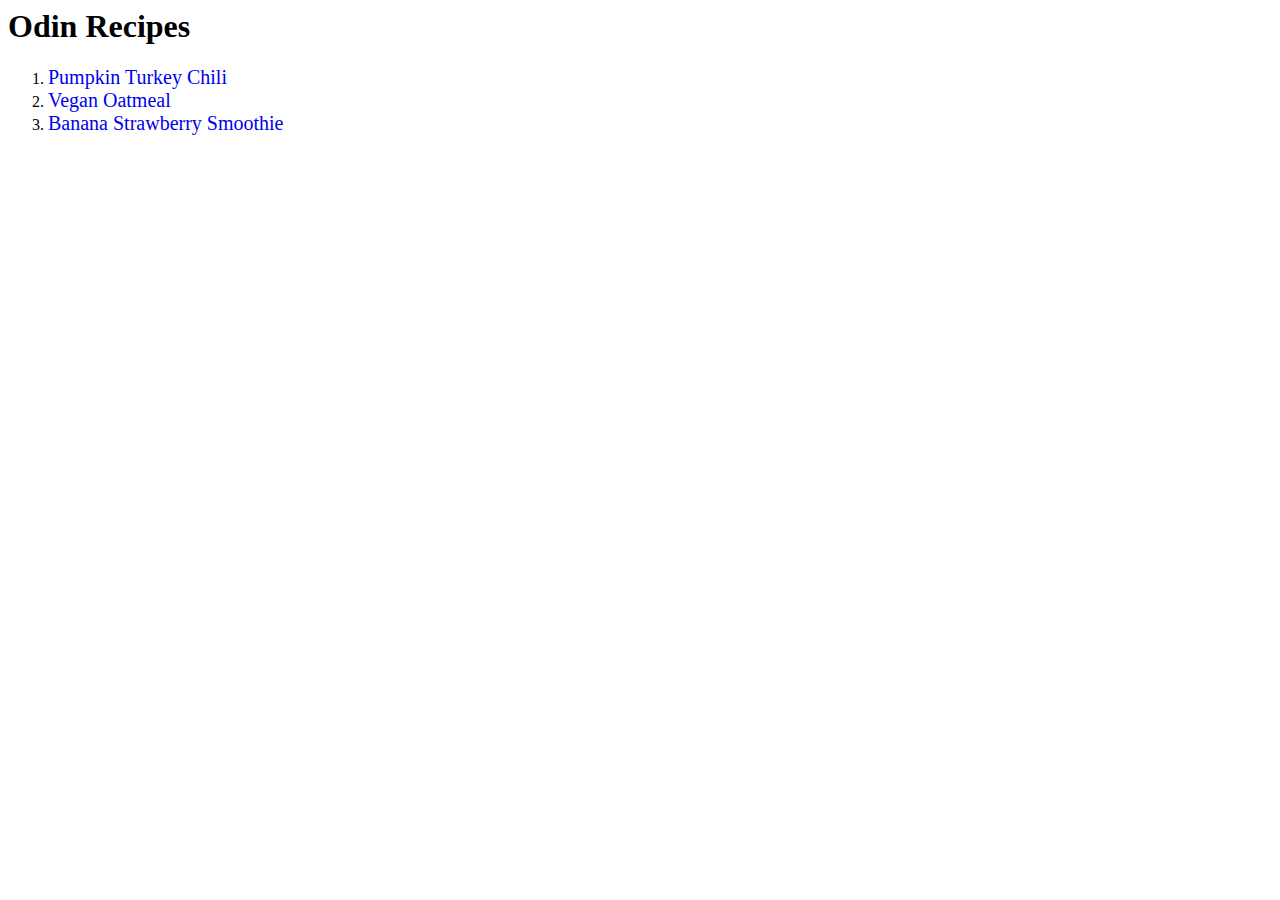
<file: index.html>
<html lang="en">
  <head>
    <meta charset="UTF-8" />
    <meta name="viewport" content="width=device-width, initial-scale=1.0" />
    <link rel="stylesheet" href="style.css" />
    <title>Odin Recipes</title>
    <h1>Odin Recipes</h1>
  </head>
  <body>
    <ol>
      <li>
        <a
          class="recipe-link"
          href="recipes/pumpkinturkeychili.html"
          target="_blank"
          >Pumpkin Turkey Chili
        </a>
      </li>
      <li>
        <a href="recipes/oatmal.html" class="recipe-link" target="_blank"
          >Vegan Oatmeal</a
        >
      </li>

      <li>
        <a href="recipes/smoothie.html" class="recipe-link" target="_blank"
          >Banana Strawberry Smoothie</a
        >
      </li>
    </ol>
  </body>
</html>
</file>
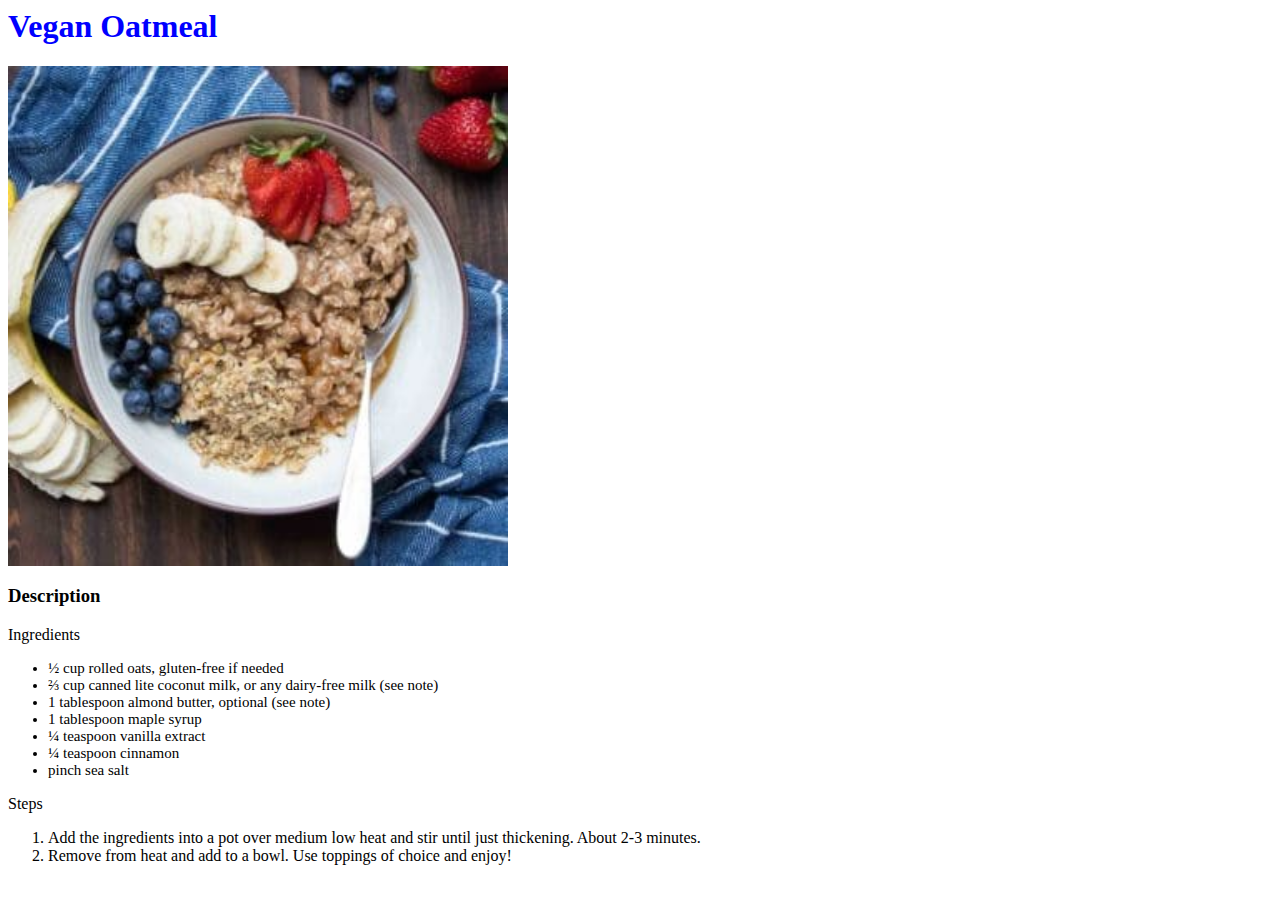
<file: recipes/oatmal.html>
<html lang="en">
  <head>
    <meta charset="UTF-8" />
    <meta name="viewport" content="width=device-width, initial-scale=1.0" />
    <link rel="stylesheet" href="../style.css" />
    <title>Vegan Oatmeal</title>
    <h1 class="oatmeal-title">Vegan Oatmeal</h1>
  </head>
  <body>
    <img
      src="images/oatmeal.png"
      alt="pumpkin turkey chili"
      height="500px"
      width="500px"
    />
    <h3>Description</h3>
    <p>Ingredients</p>
    <ul class="pumpkin-ingredients-list">
      <li>½ cup rolled oats, gluten-free if needed</li>
      <li>⅔ cup canned lite coconut milk, or any dairy-free milk (see note)</li>
      <li>1 tablespoon almond butter, optional (see note)</li>
      <li>1 tablespoon maple syrup</li>
      <li>¼ teaspoon vanilla extract</li>
      <li>¼ teaspoon cinnamon</li>
      <li>pinch sea salt</li>
    </ul>
    <p>Steps</p>
    <ol>
      <li>
        Add the ingredients into a pot over medium low heat and stir until just
        thickening. About 2-3 minutes.
      </li>
      <li>
        Remove from heat and add to a bowl. Use toppings of choice and enjoy!
      </li>
    </ol>
  </body>
</html>
</file>
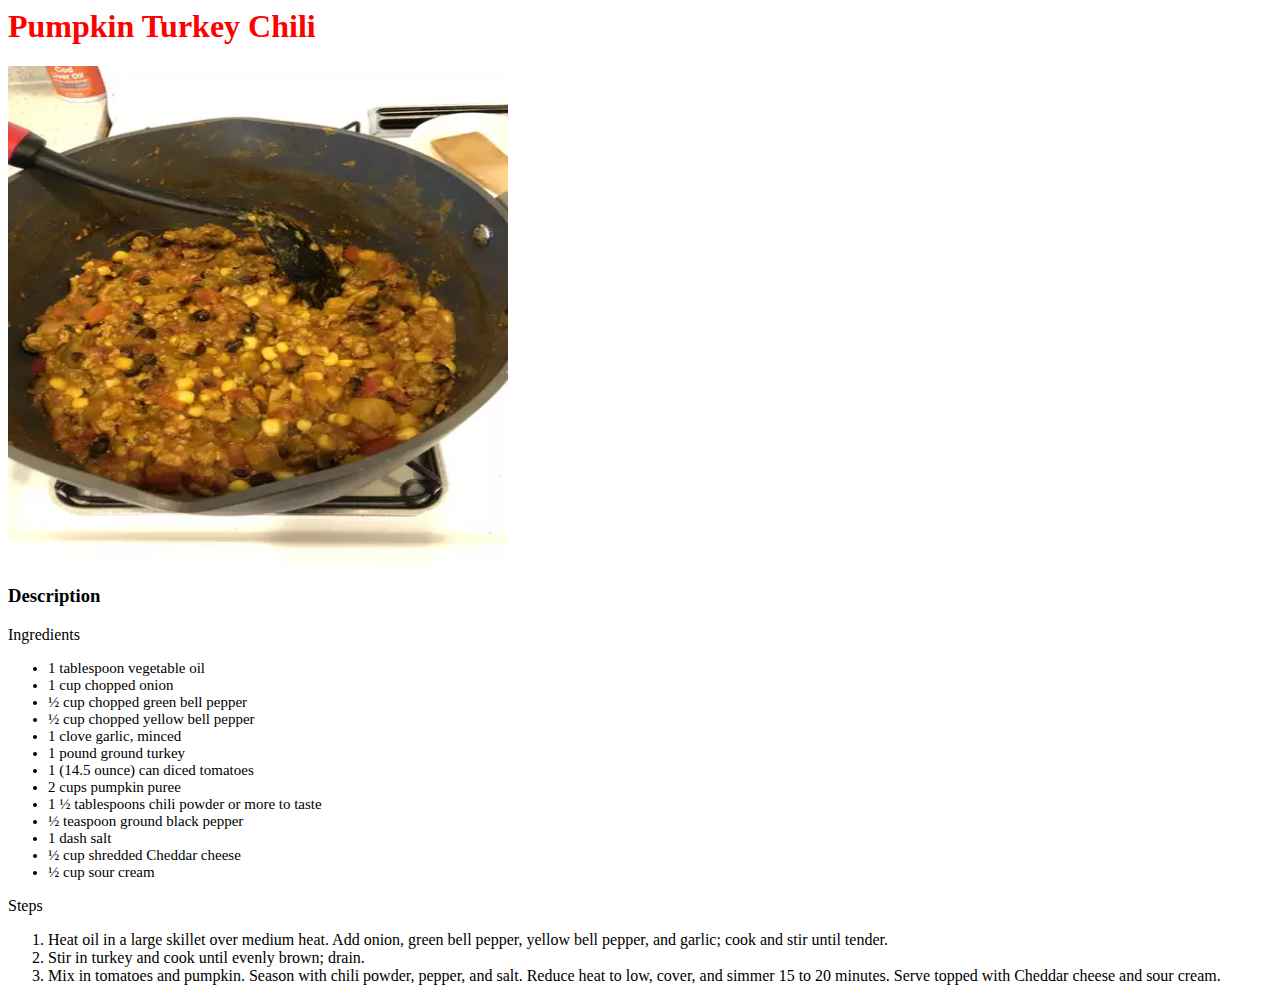
<file: recipes/pumpkinturkeychili.html>
<head>
  <h1 class="pumpkin">Pumpkin Turkey Chili</h1>
  <link rel="stylesheet" href="../style.css" />
</head>
<body>
  <img
    src="images/pumpkin.png"
    alt="pumpkin turkey chili"
    height="500px"
    width="500px"
  />
  <h3>Description</h3>
  <p>Ingredients</p>
  <ul class="pumpkin-ingredients-list">
    <li>1 tablespoon vegetable oil</li>
    <li>1 cup chopped onion</li>
    <li>½ cup chopped green bell pepper</li>
    <li>½ cup chopped yellow bell pepper</li>
    <li>1 clove garlic, minced</li>
    <li>1 pound ground turkey</li>
    <li>1 (14.5 ounce) can diced tomatoes</li>
    <li>2 cups pumpkin puree</li>
    <li>1 ½ tablespoons chili powder or more to taste</li>
    <li>½ teaspoon ground black pepper</li>
    <li>1 dash salt</li>
    <li>½ cup shredded Cheddar cheese</li>
    <li>½ cup sour cream</li>
  </ul>
  <p>Steps</p>
  <ol>
    <li>
      Heat oil in a large skillet over medium heat. Add onion, green bell
      pepper, yellow bell pepper, and garlic; cook and stir until tender.
    </li>
    <li>Stir in turkey and cook until evenly brown; drain.</li>
    <li>
      Mix in tomatoes and pumpkin. Season with chili powder, pepper, and salt.
      Reduce heat to low, cover, and simmer 15 to 20 minutes. Serve topped with
      Cheddar cheese and sour cream.
    </li>
  </ol>
</body>
</file>
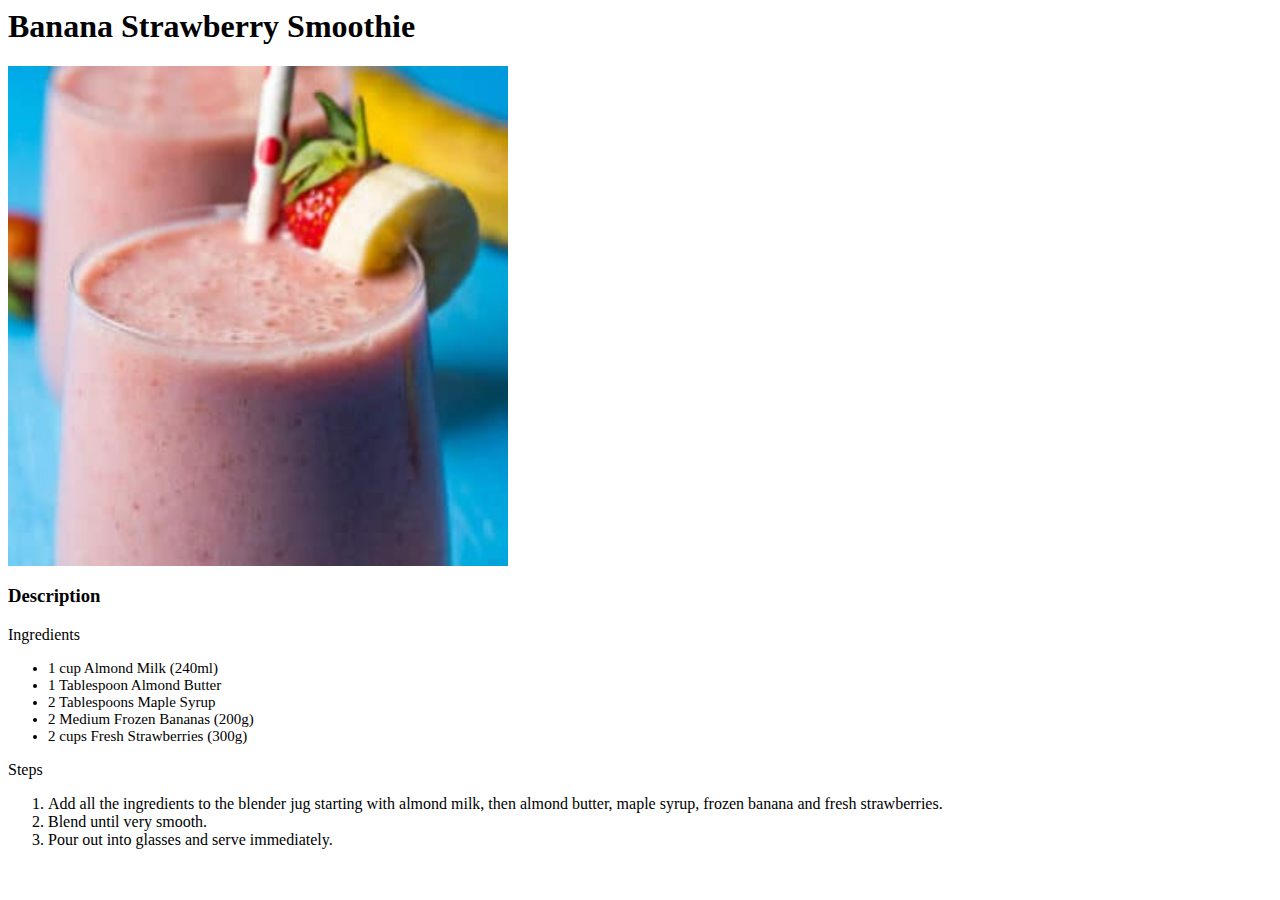
<file: recipes/smoothie.html>
<head>
  <h1 class="smoothie">Banana Strawberry Smoothie</h1>
  <link rel="stylesheet" href="../style.css" />
</head>
<body>
  <img
    src="images/smoothie.png"
    alt="pumpkin turkey chili"
    height="500px"
    width="500px"
  />
  <h3>Description</h3>
  <p>Ingredients</p>
  <ul class="pumpkin-ingredients-list">
    <li>1 cup Almond Milk (240ml)</li>
    <li>1 Tablespoon Almond Butter</li>
    <li>2 Tablespoons Maple Syrup</li>
    <li>2 Medium Frozen Bananas (200g)</li>
    <li>2 cups Fresh Strawberries (300g)</li>
  </ul>
  <p>Steps</p>
  <ol>
    <li>
      Add all the ingredients to the blender jug starting with almond milk, then
      almond butter, maple syrup, frozen banana and fresh strawberries.
    </li>
    <li>Blend until very smooth.</li>
    <li>Pour out into glasses and serve immediately.</li>
  </ol>
</body>
</file>
<file: style.css>
a {
  text-decoration: none;
}
a:visited {
  color: black;
}

.pumpkin {
  color: red;
}
.recipe-link {
  font: normal 20px Times;
}

.pumpkin-ingredients-list {
  font: normal 15px Times;
}

.oatmeal-title {
  color: blue;
}
</file>
